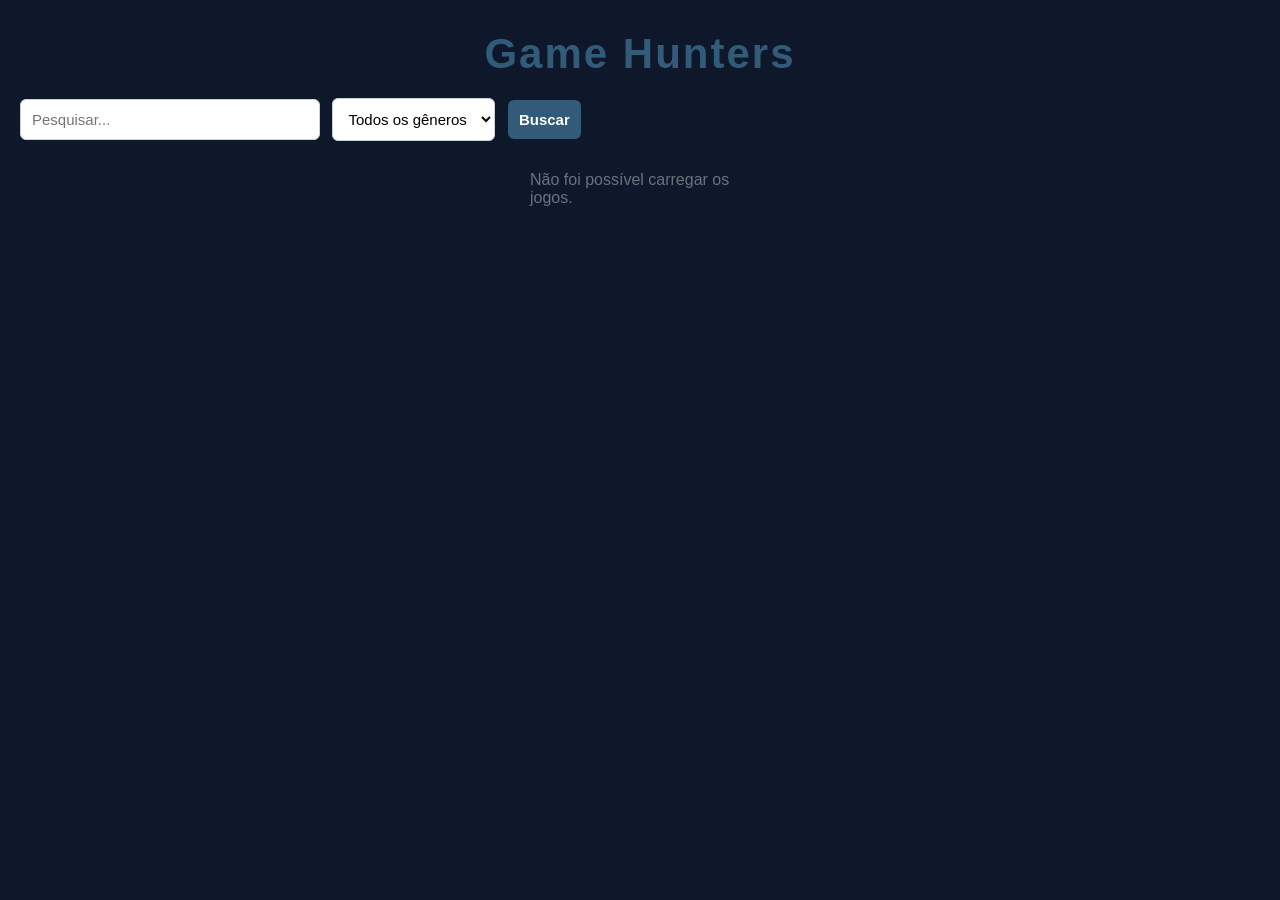
<file: API_Hunter/indexHunter.html>
<!DOCTYPE html>
<html lang="pt-BR">

<head>
    <meta charset="UTF-8">
    <meta name="viewport" content="width=device-width, initial-scale=1.0">

    <title>API Hunters</title>

    <link rel="stylesheet" href="stylehunter.css">
</head>

<body>

    <h1>Game Hunters</h1>

    <input type="text" id="busca" placeholder="Pesquisar...">

    <select id="filtroGenero">
        <option value="">Todos os gêneros</option>
    </select>

    <button id="btnBuscar">Buscar</button>

    <div id="jogos"></div>

    <script src="script.js"></script>
</body>

</html>
</file>
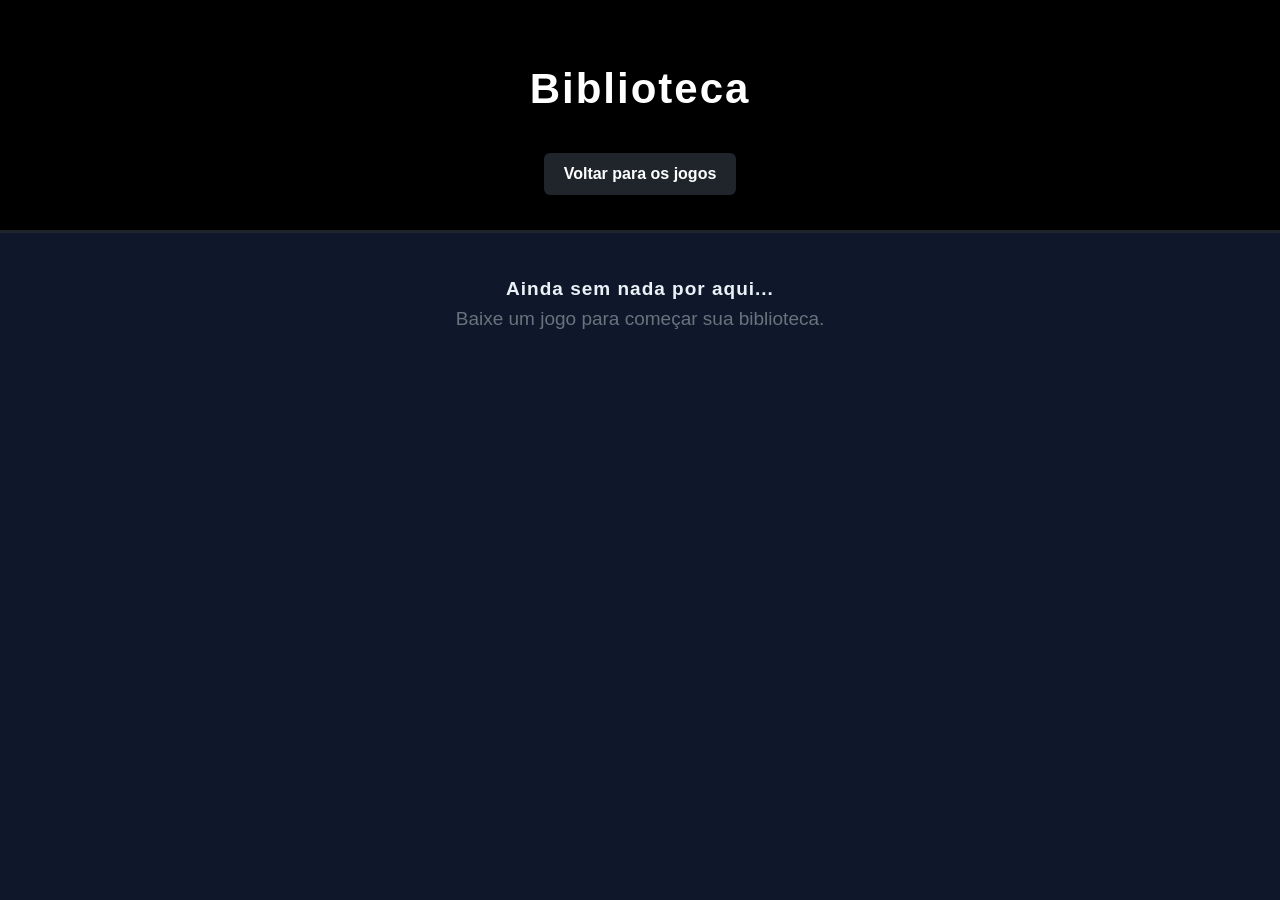
<file: API_Hunter/HTML/indexBiblioteca.html>
<!DOCTYPE html>
<html lang="pt-BR">

<head>
    <meta charset="UTF-8">
    <meta name="viewport" content="width=device-width, initial-scale=1.0">

    <title>Biblioteca Hunters</title>

    <link rel="stylesheet" href="../stylehunter.css">
</head>

<body>

    <header class="header-biblioteca">
    <h1>Biblioteca</h1>

    <a href="indexHunter.html">Voltar para os jogos</a>
    </header>

    <div id="biblioteca">
        <!-- Os jogos instalados aparecerão aqui -->
    </div>

    <script src="../JS/abaBiblioteca.js"></script>

</body>

</html>
</file>
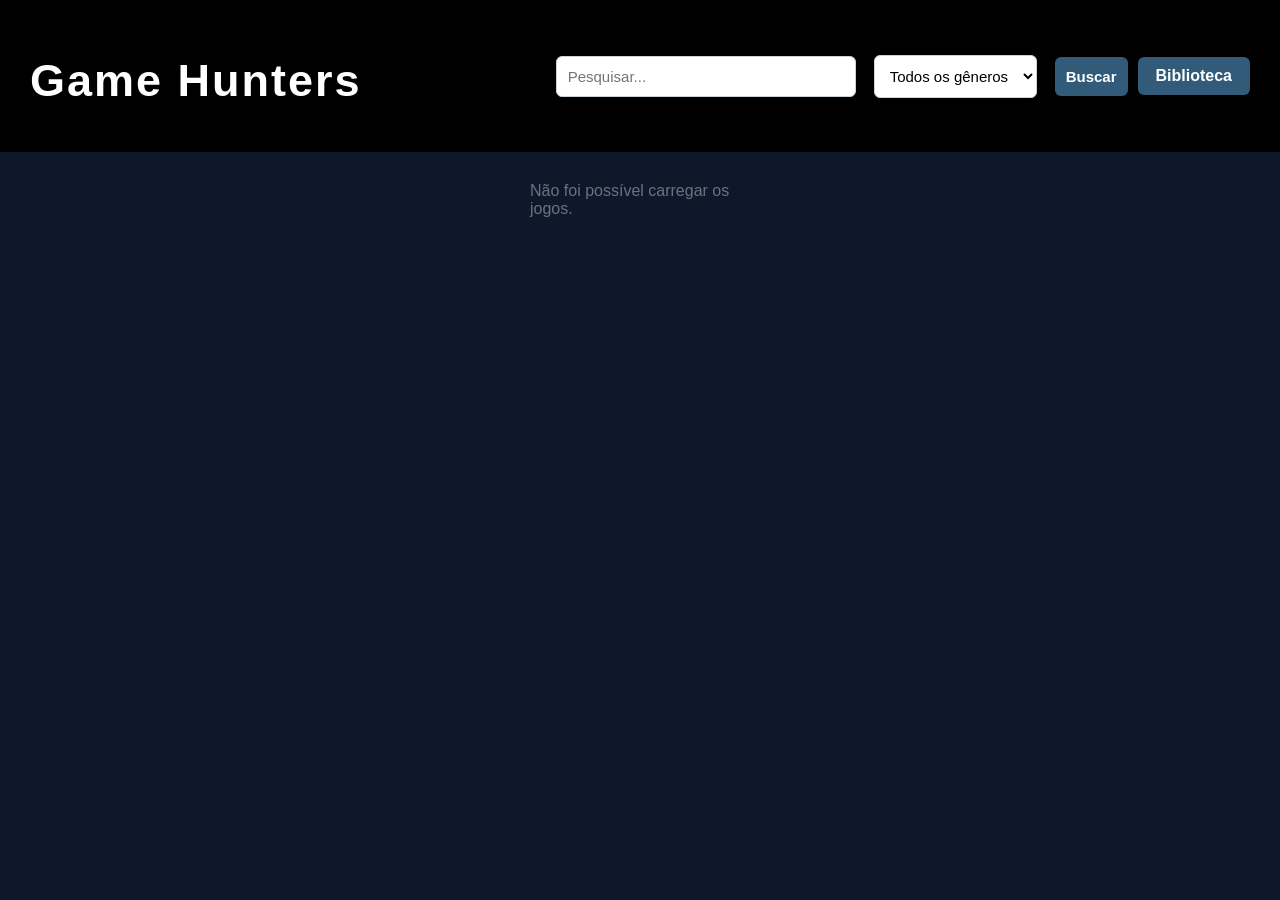
<file: API_Hunter/HTML/indexHunter.html>
<!DOCTYPE html>
<html lang="pt-BR">

<head>
    <meta charset="UTF-8">
    <meta name="viewport" content="width=device-width, initial-scale=1.0">

    <title>API Hunters</title>

    <link rel="stylesheet" href="../stylehunter.css">
</head>

<body>

    <header>

        <h1>Game Hunters</h1>

        <input type="text" id="busca" placeholder="Pesquisar...">

        <select id="filtroGenero">
            <option value="">Todos os gêneros</option>
        </select>

        <button id="btnBuscar">Buscar</button>

        <a href="indexBiblioteca.html">Biblioteca</a>

    </header>

    <div id="jogos"></div>

    <div id="downloads"></div>

    <script src="../JS/script.js"></script>

</body>

</html>
</file>
<file: API_Hunter/stylehunter.css>
/* =========================
   CONFIGURAÇÕES GERAIS
========================= */

* {
  box-sizing: border-box;
  margin: 0;
  padding: 0;
}

body {
  font-family: "Rajdhani", sans-serif;
  background-color: #0f172a;
  color: #1f252b;
  min-height: 100vh;
}

header {
  background-color: #000000;
  padding: 25px 30px;

  display: flex;
  align-items: center;
  gap: 10px;
}
header h1 {
  color: white;
  font-size: 45px;
  margin-right: auto;
}

/* =========================
   CABEÇALHO
========================= */

h1 {
  text-align: center;
  font-size: 42px;
  font-weight: 800;
  letter-spacing: 2px;
  color: #315b78;
  padding: 30px 0 20px;
}

/* =========================
   NAVEGAÇÃO
========================= */

a {
  display: block;
  width: fit-content;
  margin: 0 auto 25px;
  padding: 10px 18px;

  background-color: #315b78;
  color: white;

  text-decoration: none;
  border-radius: 6px;

  font-weight: bold;
}

a:hover {
  background-color: #785e10;
}

header a {
  display: block;
  width: fit-content;
  margin: 0;
}

/* =========================
   PESQUISA
========================= */

#busca,
#filtroGenero,
#btnBuscar {
  padding: 11px;
  border: 1px solid #cbd3da;
  border-radius: 6px;
  font-size: 15px;
}

#busca {
  width: 300px;
  margin-left: 20px;
}

#filtroGenero {
  margin-left: 8px;
  background-color: white;
}

#btnBuscar {
  margin-left: 8px;
  background-color: #315b78;
  color: white;
  border: none;
  cursor: pointer;
  font-weight: bold;
}

#btnBuscar:hover {
  background-color: #785e10;
}

/* =========================
   ÁREA DOS JOGOS
========================= */

#jogos {
  display: grid;
  grid-template-columns: repeat(auto-fit, 220px);
  justify-content: center;
  gap: 25px;

  padding: 30px 20px;
}

/* =========================
   CARDS
========================= */

#jogos > div,
#biblioteca > div {
  font-family: "Rajdhani", sans-serif;
  background-color: #94bcd3;
  border: 1px solid #ffcc00;
  border-radius: 10px;

  min-height: 380px;

  padding: 15px;

  box-shadow: 0 3px 10px rgba(0, 0, 0, 0.06);

  transition:
    transform 0.2s,
    box-shadow 0.2s;
}

#jogos > div:hover,
#biblioteca > div:hover {
  transform: translateY(-3px);
  box-shadow: 0 6px 15px rgba(0, 0, 0, 0.1);
}

#jogos h2,
#biblioteca h2 {
  font-size: 19px;
  margin-bottom: 8px;
}

#jogos p,
#biblioteca p {
  color: #68747d;
  margin-bottom: 12px;
}

/* =========================
   IMAGENS
========================= */

#jogos img,
#biblioteca img {
  width: 100%;
  height: 150px;
  object-fit: cover;

  display: block;
  border-radius: 6px;

  margin-bottom: 15px;
}

/* =========================
   BOTÕES
========================= */

button {
  padding: 9px 14px;

  border: none;
  border-radius: 5px;

  background-color: #030303;
  color: white;

  font-weight: bold;
  cursor: pointer;
}

button:hover {
  background-color: #785e10;
}

#jogos button {
  display: block;
  width: 80%;

  margin: 20px auto 0;

  padding: 12px;

  font-size: 16px;
}

/* =========================
   DOWNLOADS
========================= */

#downloads {
  font-family: "Inter", sans-serif;

  position: fixed;
  right: 20px;
  top: 20px;

  width: 280px;

  background-color: #516f81;
  color: #ffffff;
  border: 1px solid #ffd501;
  border-radius: 8px;

  padding: 15px;

  box-shadow: 0 5px 20px rgba(0, 0, 0, 0.15);

  display: none;
}

#downloads p {
  margin-bottom: 5px;
}

/* =========================
   BIBLIOTECA
========================= */

#biblioteca {
  display: grid;
  grid-template-columns: repeat(auto-fill, minmax(240px, 1fr));
  gap: 20px;

  padding: 30px 20px;
}

.header-biblioteca {
  display: block;
  padding: 35px 40px;
  text-align: center;
  border-bottom: 3px solid #1f252b;
}

.header-biblioteca h1 {
  text-align: center;
  font-size: 42px;
  font-weight: 900;
  letter-spacing: 2px;
  margin: 0 0 20px;
}

.header-biblioteca a {
  display: inline-block;
  width: auto;
  margin: 0;
  padding: 12px 20px;
  background-color: #1f252b;
  color: white;
  text-decoration: none;
  border-radius: 6px;
  font-weight: bold;
}

.header-biblioteca a:hover {
  background-color: #785e10;
}

.biblioteca-vazia {
  color: #eaf2f8;
  grid-column: 1 / -1;
  background-color: transparent !important;
  border: none !important;
  box-shadow: none !important;
  text-align: center;
  padding: 80px 20px;
}
.biblioteca-vazia h2 {
  font-size: 38px;
  font-weight: 800;
  letter-spacing: 1px;
  margin-bottom: 12px;
}
.biblioteca-vazia p {
  font-size: 19px;
  font-weight: 500;
}
</file>
